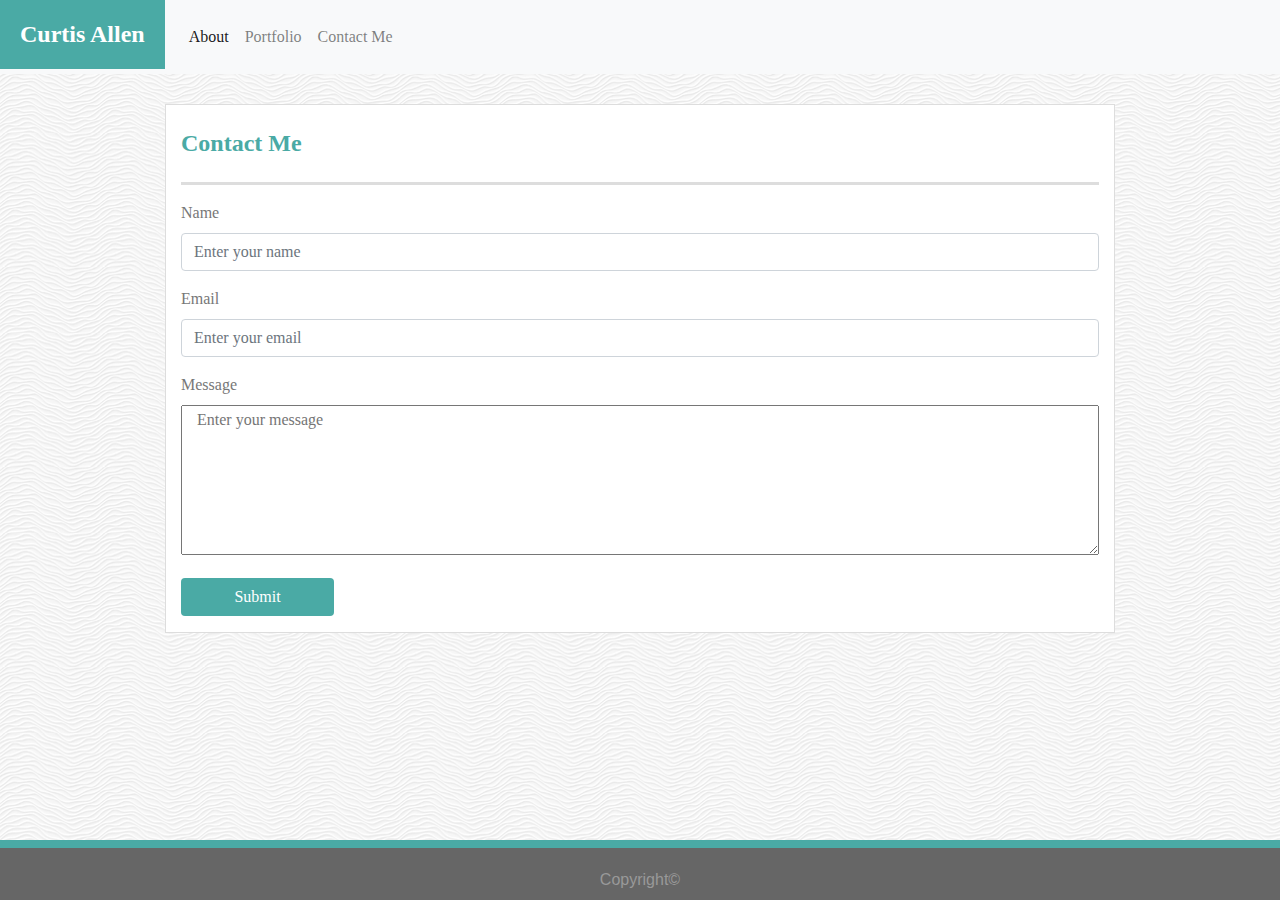
<file: contact.html>
<!DOCTYPE html>
<html lang="en-us">
<head>
    <meta charset="UTF-8">
    <meta name="viewport" content="width=device-width, initial-scale=1.0">
    <link rel="stylesheet"  href="assets/css/reset.css">
    <link rel="stylesheet" href="https://stackpath.bootstrapcdn.com/bootstrap/4.3.1/css/bootstrap.min.css" 
        integrity="sha384-ggOyR0iXCbMQv3Xipma34MD+dH/1fQ784/j6cY/iJTQUOhcWr7x9JvoRxT2MZw1T" 
        crossorigin="anonymous">
    <link rel="stylesheet" href="assets/css/main.css">
    <link rel="stylesheet" href="assets/css/contact.css">
    <title>My Portfolio</title>
</head>

<body id="main-bkgd">
    <nav class="navbar navbar-expand-lg navbar-light bg-light">
        <a class="navbar-brand" href="index.html"><h2 class="navi-header">Curtis Allen</h2></a>
        <button class="navbar-toggler" type="button" data-toggle="collapse" data-target="#navbarNav" aria-controls="navbarNav" aria-expanded="false" aria-label="Toggle navigation">
            <span class="navbar-toggler-icon"></span>
        </button>
        <div class="collapse navbar-collapse" id="navbarNav">
        <div class="navbar-nav float-right text-right pr-3">
            <ul class="navbar-nav">
                <li class="nav-item active">
                    <a class="nav-link" href="index.html">About <span class="sr-only">(current)</span></a>
                </li>
                <li class="nav-item">
                    <a class="nav-link" href="portfolio.html">Portfolio</a>
                </li>
                <li class="nav-item">
                    <a class="nav-link" href="contact.html">Contact Me</a>
                </li>
            </ul>
        </div>
    </nav>
    <script src="https://code.jquery.com/jquery-3.3.1.slim.min.js" integrity="sha384-q8i/X+965DzO0rT7abK41JStQIAqVgRVzpbzo5smXKp4YfRvH+8abtTE1Pi6jizo" crossorigin="anonymous"></script>
    <script src="https://stackpath.bootstrapcdn.com/bootstrap/4.2.1/js/bootstrap.min.js" integrity="sha384-B0UglyR+jN6CkvvICOB2joaf5I4l3gm9GU6Hc1og6Ls7i6U/mkkaduKaBhlAXv9k" crossorigin="anonymous"></script>

    <div class="container">
        <div class="row">
            <div class="col-md-1"></div>
            <div class="col-md-10 txt-contain">
            <div class="page-header pt-4 pb-3 mb-3 divider1">
                <h2>Contact Me</h2>
            </div>
        <div class="row">
            <form class="col-md-12">
                <div class="form-group">
                    <label for="exampleInputName1">Name</label>
                    <input type="name" class="form-control" id="exampleInputEmail1" aria-describedby="emailHelp" placeholder="Enter your name">
                </div>
                <div class="form-group">
                    <label for="exampleInputEmail1">Email</label>
                    <input type="email" class="form-control" id="exampleInputPassword1" placeholder="Enter your email">
                </div>
                <div class="text-group">
                    <label for="exampleInputText1">Message</label>
                    <textarea class="form-control-msg col-md-12" id="styled" placeholder="Enter your message"></textarea>
                </div>
        </div>
            <button type="submit" class="btn mt-3 mb-3 col-md-2" id="submit1">Submit</button>
            
            </form>
            </div>
        </div>
    <footer>
        Copyright&copy;
    </footer>
  </body>
</html>
</file>
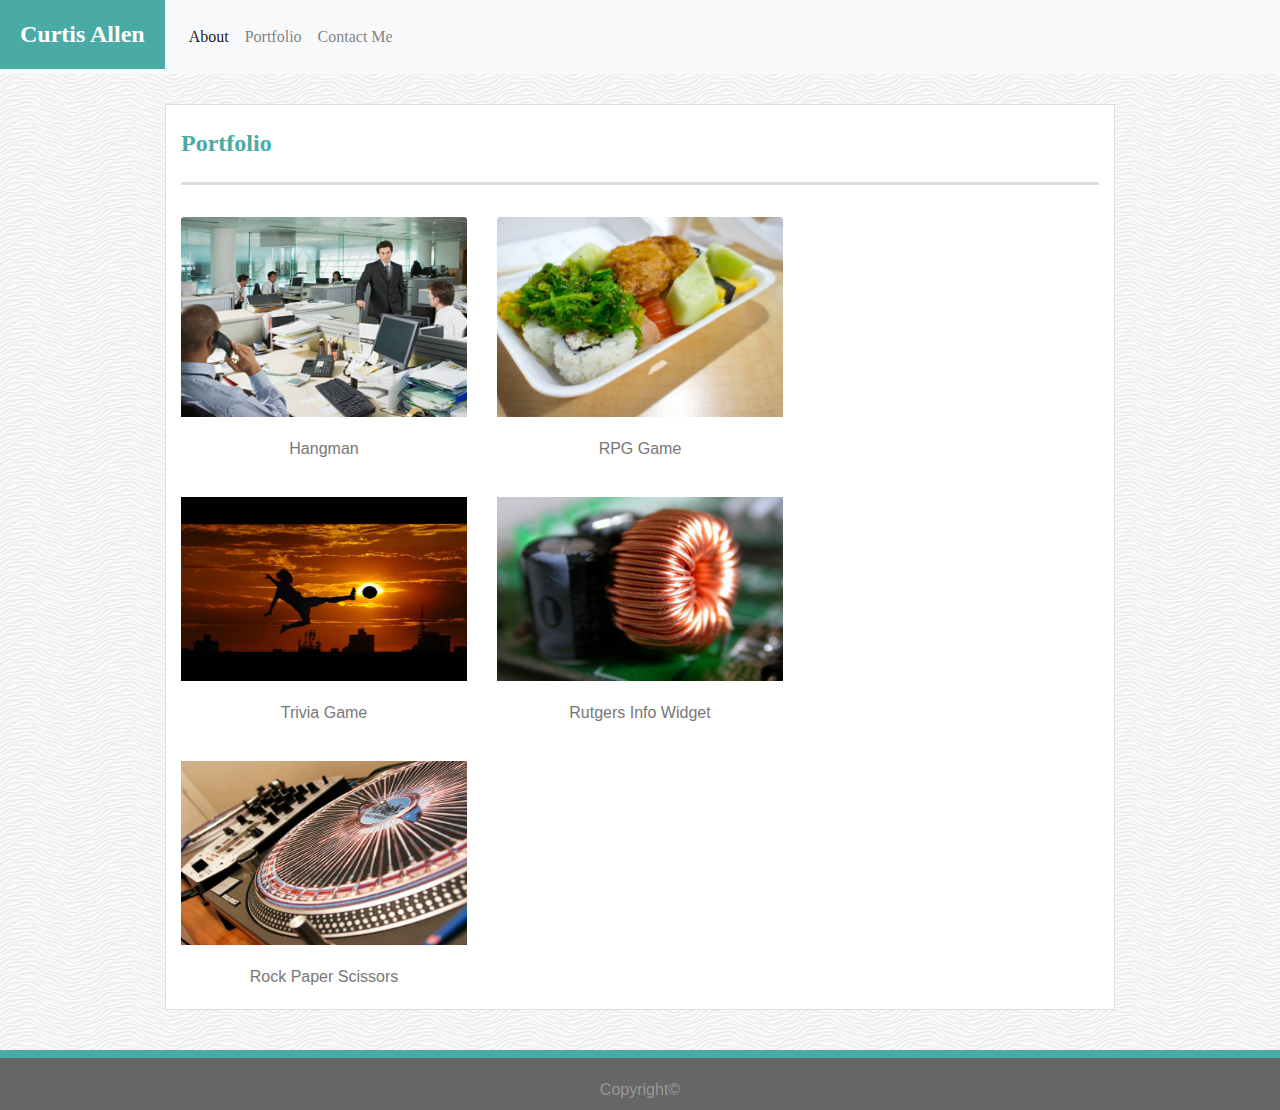
<file: portfolio.html>
<!DOCTYPE html>
<html lang="en-us">
<head>
    <meta charset="UTF-8">
    <meta name="viewport" content="width=device-width, initial-scale=1.0">
    <link rel="stylesheet"  href="assets/css/reset.css">
    <link rel="stylesheet" href="https://stackpath.bootstrapcdn.com/bootstrap/4.3.1/css/bootstrap.min.css" 
        integrity="sha384-ggOyR0iXCbMQv3Xipma34MD+dH/1fQ784/j6cY/iJTQUOhcWr7x9JvoRxT2MZw1T" 
        crossorigin="anonymous">
    <link rel="stylesheet" href="assets/css/main.css">
    <link rel="stylesheet" href="assets/css/portfolio.css">
    <title>My Portfolio</title>
</head>

<body id="main-bkgd">
    <nav class="navbar navbar-expand-lg navbar-light bg-light">
        <a class="navbar-brand" href="index.html"><h2 class="navi-header">Curtis Allen</h2></a>
        <button class="navbar-toggler" type="button" data-toggle="collapse" data-target="#navbarNav" aria-controls="navbarNav" aria-expanded="false" aria-label="Toggle navigation">
            <span class="navbar-toggler-icon"></span>
        </button>
        <div class="collapse navbar-collapse" id="navbarNav">
            <div class="navbar-nav float-right text-right pr-3">
            <ul class="navbar-nav">
                <li class="nav-item active">
                    <a class="nav-link" href="index.html">About <span class="sr-only">(current)</span></a>
                </li>
                <li class="nav-item">
                    <a class="nav-link" href="portfolio.html">Portfolio</a>
                </li>
                <li class="nav-item">
                    <a class="nav-link" href="contact.html">Contact Me</a>
                </li>
            </ul>
        </div>
    </nav>
    <script src="https://code.jquery.com/jquery-3.3.1.slim.min.js" integrity="sha384-q8i/X+965DzO0rT7abK41JStQIAqVgRVzpbzo5smXKp4YfRvH+8abtTE1Pi6jizo" crossorigin="anonymous"></script>
    <script src="https://stackpath.bootstrapcdn.com/bootstrap/4.2.1/js/bootstrap.min.js" integrity="sha384-B0UglyR+jN6CkvvICOB2joaf5I4l3gm9GU6Hc1og6Ls7i6U/mkkaduKaBhlAXv9k" crossorigin="anonymous"></script>

    <div class="container">
        <div class="row">
                <div class="col-md-1"></div>
                <div class="col-md-10 txt-contain">
                    <div class="page-header pt-4 pb-3 mb-3 divider1">
                        <h2>Portfolio</h2>
                    </div>
            <div class="row">
                <div class="card col-md-4 pt-3">
                    <img class="card-img-top" src=assets/imgs/placeholder-1.jpg alt="Coming Soon!" title="Future project placeholder" width="285px" height="200px">
                    <div class="card-body" title="Future project placeholder">
                        <p class="card-text">
                            Hangman
                        </p>
                    </div>
                </div>
                <div class="card col-md-4 pt-3">  
                    <img class="card-img-top" src="assets/imgs/placeholder-2.jpg" alt="Coming Soon!" title="Future project placeholder" width="285px" height="200px"> 
                    <div class="card-body" title="Future project placeholder">
                        <p class="card-text">
                            RPG Game
                        </p>
                    </div>
                </div>
                <div class="col-md-4"></div>
            </div>
            <div class="row">
                <div class="card col-md-4">
                    <img class="card-img-top pt-3" src="assets/imgs/placeholder-3.jpg" alt="Coming Soon!" title="Future project placeholder" width="285px" height="200px">
                    <div class="card-body" title="Future project placeholder">
                        <p class="card-text">
                            Trivia Game
                        </p>
                    </div>
                </div>
                <div class="card col-md-4">
                    <img class="card-img-top pt-3" src="assets/imgs/placeholder-4.jpg" alt="Coming Soon!" title="Future project placeholder" width="285px" height="200px">
                    <div class="card-body" title="Future project placeholder">
                        <p class="card-text">
                            Rutgers Info Widget
                        </p>
                    </div>
                </div>
                <div class="col-md-4"></div>
            </div>
            <div class="row">
                <div class="card col-md-4">
                    <img class="card-img-top pt-3" src="assets/imgs/placeholder-5.jpg" alt="Coming Soon!" title="Future project placeholder" width="285px" height="200px">
                    <div class="card-body" title="Future project placeholder">
                        <p class="card-text">
                            Rock Paper Scissors
                        </p>
                    </div>
                </div>
                <div class="col-md-4"></div>
                <div class="col-md-4"></div>
            </div>
            </div>
        </div>
    </div>
    <footer>
        Copyright&copy;
    </footer>
    </body>
</html>
</file>
<file: assets/css/main.css>
#main-bkgd {
    background-image: url('../imgs/white-waves.png');
    font-family: 'Georgia', 'Times', 'Times New Roman', serif;
    color: #777777;
}

.navbar {
    background-color: #ffffff;
    padding: 0 0 0 0;
}

.nav {
    float: right;
}

.txt-contain {
    border: 1px solid #dddddd;
    background-color: #ffffff;
    margin-top: 30px;
    margin-bottom: 100px;
}

.navi-header {
    background-color: #4aaaa5;
    color: #ffffff;
    padding: 20px 20px 20px 20px;
    margin: -5px 0 0 0;
}

.page-header {
    color: #4aaaa5;
    font-weight: bold;
}

.divider1 {
    border-bottom: 3px solid #dddddd;
}

.card {
    border: none;
}

h2 {
    font-size: 24px;
    font-weight: bold;
}

p {
    font-family: 'Arial', 'Helvetica Neue', Helvetica, sans-serif;
}

body {
    min-height: 100vh;
    position: relative;
}

footer {
    box-sizing: border-box;
    position: absolute;
    left: 0;
    bottom: 0;
    background-color: #666666;
    border-top: 8px solid #4aaaa5;
    font-family: 'Arial', 'Helvetica Neue', Helvetica, sans-serif;
    color: #999999;
    width: 100%;
    height: 60px;
    text-align: center;
    padding: 20px;
    padding-bottom: 10px;
    z-index: 2;
}
</file>
<file: assets/css/contact.css>
textarea#styled {
    height: 150px;
}

#submit1 {
    background-color: #4aaaa5;
    color: #ffffff;
}
</file>
<file: assets/css/portfolio.css>
.card-text {
    font-family: 'Arial', 'Helvetica Neue', Helvetica, sans-serif;
    color: #777777;
    text-align: center;
}
</file>
